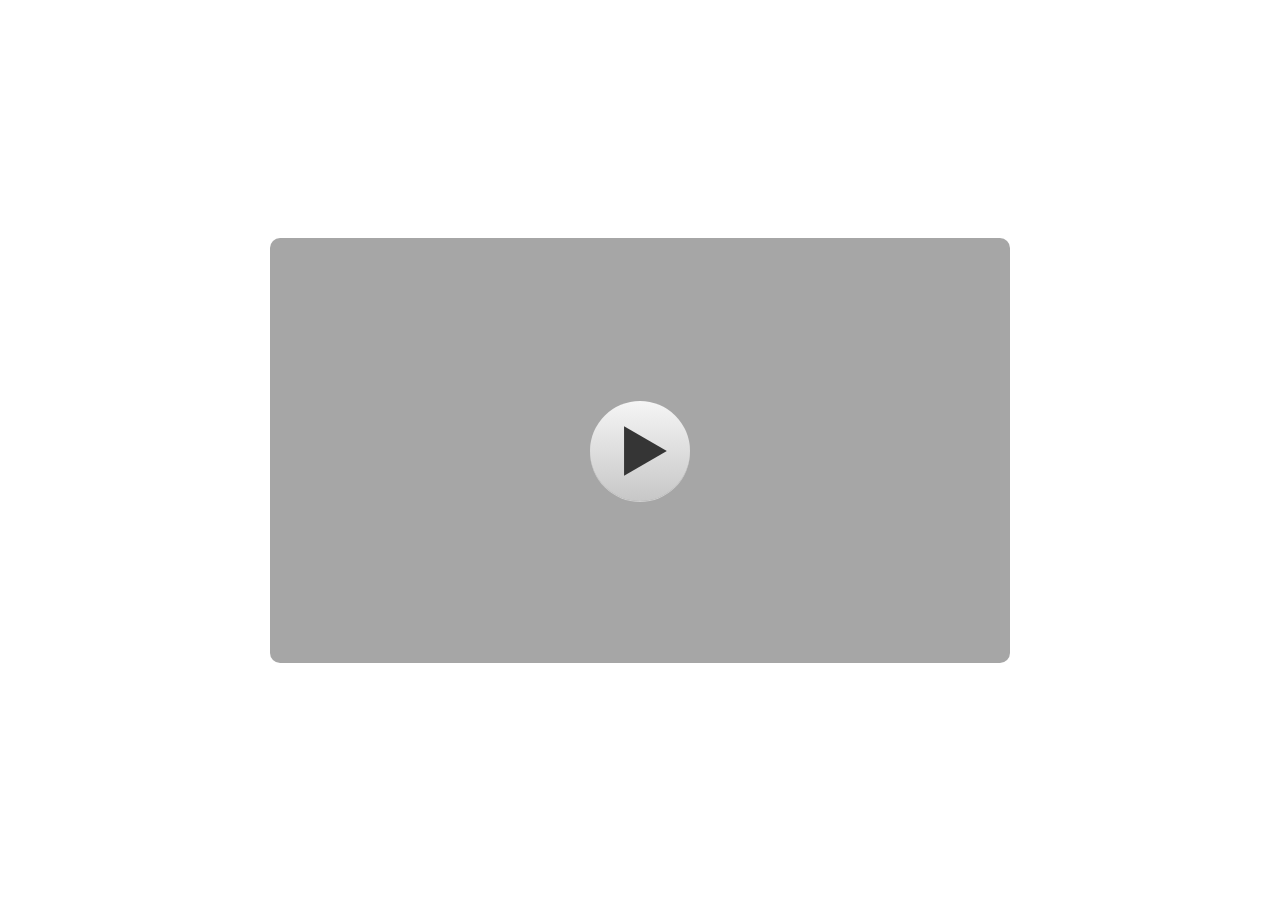
<file: index.html>
<!DOCTYPE html>
<html lang="en-US">
<head>
  <meta charset="utf-8">
  <!-- Created using Storyline 3 - http://www.articulate.com  -->
  <!-- version: 3.12.24693.0 -->
  <title>Revisi Lies Diana Mathedu</title>
  <meta http-equiv="x-ua-compatible" content="IE=edge" />
  <meta name="viewport" content="width=device-width, initial-scale=1.0, user-scalable=no, shrink-to-fit=no, minimal-ui" />
  <meta name="apple-mobile-web-app-capable" content="yes" />
  <style>
    html, body { height: 100%; padding: 0; margin: 0 }
    #app { height: 100%; width: 100%; }
  </style>
  
  <script>window.THREE = { };</script>
</head>
<body style="background: #FFFFFF" class="cs-HTML theme-classic">
  <!-- 360 -->
  <script>!function(e){function n(e,i){return e.test(i)}function i(e){var i=e||navigator.userAgent,o=i.split("[FBAN");if(void 0!==o[1]&&(i=o[0]),this.apple={phone:n(t,i),ipod:n(d,i),tablet:!n(t,i)&&n(s,i),device:n(t,i)||n(d,i)||n(s,i)},this.amazon={phone:n(h,i),tablet:!n(h,i)&&n(a,i),device:n(h,i)||n(a,i)},this.android={phone:n(h,i)||n(b,i),tablet:!n(h,i)&&!n(b,i)&&(n(a,i)||n(r,i)),device:n(h,i)||n(a,i)||n(b,i)||n(r,i)},this.windows={phone:n(l,i),tablet:n(p,i),device:n(l,i)||n(p,i)},this.other={blackberry:n(f,i),blackberry10:n(u,i),opera:n(c,i),firefox:n(A,i),chrome:n(w,i),device:n(f,i)||n(u,i)||n(c,i)||n(A,i)||n(w,i)},this.seven_inch=n(v,i),this.any=this.apple.device||this.android.device||this.windows.device||this.other.device||this.seven_inch,this.phone=this.apple.phone||this.android.phone||this.windows.phone,this.tablet=this.apple.tablet||this.android.tablet||this.windows.tablet,"undefined"==typeof window)return this}function o(){var e=new i;return e.Class=i,e}var t=/iPhone/i,d=/iPod/i,s=/iPad/i,b=/(?=.*\bAndroid\b)(?=.*\bMobile\b)/i,r=/Android/i,h=/(?=.*\bAndroid\b)(?=.*\bSD4930UR\b)/i,a=/(?=.*\bAndroid\b)(?=.*\b(?:KFOT|KFTT|KFJWI|KFJWA|KFSOWI|KFTHWI|KFTHWA|KFAPWI|KFAPWA|KFARWI|KFASWI|KFSAWI|KFSAWA)\b)/i,l=/IEMobile/i,p=/(?=.*\bWindows\b)(?=.*\bARM\b)/i,f=/BlackBerry/i,u=/BB10/i,c=/Opera Mini/i,w=/(CriOS|Chrome)(?=.*\bMobile\b)/i,A=/(?=.*\bFirefox\b)(?=.*\bMobile\b)/i,v=new RegExp("(?:Nexus 7|BNTV250|Kindle Fire|Silk|GT-P1000)","i");"undefined"!=typeof module&&module.exports&&"undefined"==typeof window?module.exports=i:"undefined"!=typeof module&&module.exports&&"undefined"!=typeof window?module.exports=o():"function"==typeof define&&define.amd?define("isMobile",[],e.isMobile=o()):e.isMobile=o()}(this);
    window.isMobile.apple.tablet = window.isMobile.apple.tablet ||
      (navigator.platform === 'MacIntel' && navigator.maxTouchPoints > 1);
    window.isMobile.apple.device = window.isMobile.apple.device || window.isMobile.apple.tablet;
    window.isMobile.tablet = window.isMobile.tablet || window.isMobile.apple.tablet;
    window.isMobile.any = window.isMobile.any || window.isMobile.apple.tablet;
  </script>

  <div id="focus-sink" aria-hidden="true" tabIndex="-1"></div>

  <div id="preso"></div>
  <script>
    window.DS = {};
    window.globals = {
      DATA_PATH_BASE: '',
      HAS_FRAME: true,
      HAS_SLIDE: true,

      lmsPresent: false,
      tinCanPresent: false,
      cmi5Present: false,
      aoSupport: false,
      scale: 'noscale',
      captureRc: false,
      browserSize: 'optimal',
      bgColor: '#FFFFFF',
      features: 'AccessibleText,SettingsControl,TextStyleHyperlinks',
      themeName: 'classic',
      preloaderColor: '#FFFFFF',
      suppressAnalytics: false,
      productChannel: 'perpetual',
      publishSource: 'storyline',
      aid: '',
      cid: 'ad87cd1d-558f-4edf-b053-4a7b896ad815',
      playerVersion: '3.12.24693.0',
      maxIosVideoElements: 5,

      
      parseParams: function(qs) {
        if (window.globals.parsedParams != null) {
          return window.globals.parsedParams;
        }
        qs = (qs || window.location.search.substr(1)).split('+').join(' ');
        var params = {},
            tokens,
            re = /[?&]?([^=]+)=([^&]*)/g;

        while (tokens = re.exec(qs)) {
          params[decodeURIComponent(tokens[1]).trim()] =
            decodeURIComponent(tokens[2]).trim();
        }
        window.globals.parsedParams = params;
        return params;
      }

    };

    (function() {

      var classTypes = [ 'desktop', 'mobile', 'phone', 'tablet' ];

      var addDeviceClasses = function(prefix, testObj) {
        var curr, i;
        for (i = 0; i < classTypes.length; i++) {
          curr = classTypes[i];
          if (testObj[curr]) {
            document.body.classList.add(prefix + curr);
          }
        }
      };

      var params = window.globals.parseParams(),
          isDevicePreview = params.devicepreview === '1',
          isPhoneOverride = params.deviceType === 'phone' || (isDevicePreview && params.phone == '1'),
          isTabletOverride = (params.deviceType === 'tablet' || isDevicePreview) && !isPhoneOverride,
          isMobileOverride = isPhoneOverride || isTabletOverride;

      var deviceView = {
        desktop: !window.isMobile.any && !isMobileOverride,
        mobile: window.isMobile.any || isMobileOverride,
        phone: isPhoneOverride || (window.isMobile.phone && !isTabletOverride),
        tablet: isTabletOverride || window.isMobile.tablet
      };

      window.globals.deviceView = deviceView;
      window.isMobile.desktop = !window.isMobile.any;
      window.isMobile.mobile = window.isMobile.any;

      addDeviceClasses('view-', deviceView);

    })();
  </script>
  
  <script src='story_content/user.js' type=text/javascript></script>
  <div class="slide-loader"></div>

  <script type="text/javascript">
    if (window.globals.deviceView.isMobile) { var doc = document, loader = doc.body.querySelector('.slide-loader'); [ 1, 2, 3 ].forEach(function(n) { var d = doc.createElement('div'); d.style.backgroundColor = window.globals.preloaderColor; d.classList.add('mobile-loader-dot'); d.classList.add('dot' + n); loader.appendChild(d); }); }
  </script>

  <div class="mobile-load-title-overlay" style="display: none">
    <div class="mobile-load-title">Revisi Lies Diana Mathedu</div>
  </div>

  <div class="mobile-chrome-warning"></div>

  <script>
    
    if (window.autoSpider && window.vInterfaceObject) {
      document.querySelector('.mobile-load-title-overlay').style.display = 'none';
    }
  </script>

  

  <link rel="stylesheet" href="html5/data/css/output.min.css" data-noprefix />
</body>
<script src="html5/lib/scripts/bootstrapper.min.js"></script>
</html>
</file>
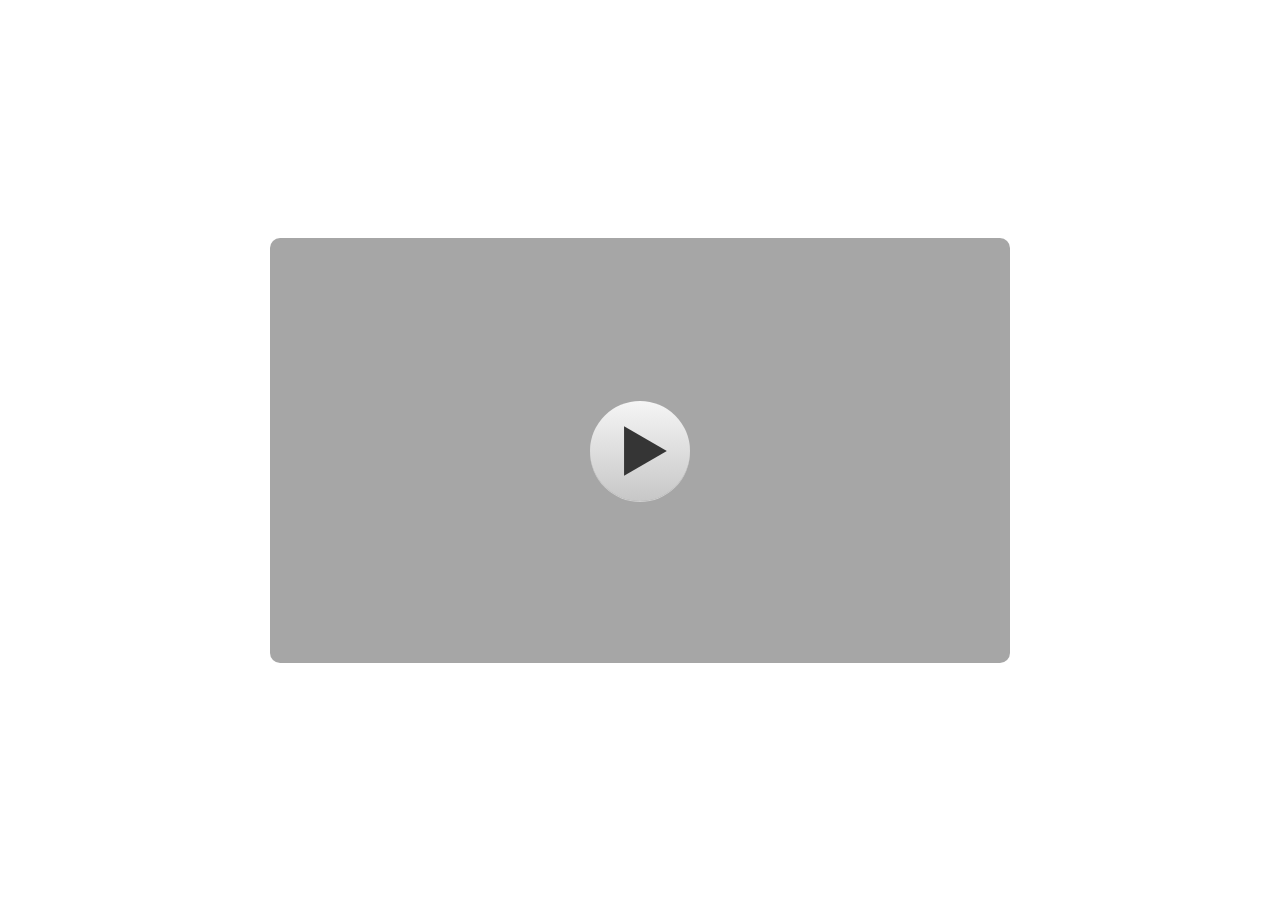
<file: story.html>
<!doctype html>
<html lang="en-US">
<head>
  <meta charset="utf-8">
  <!-- Created using Storyline 3 - http://www.articulate.com  -->
  <!-- version: 3.15.26825.0 -->
  <title>Mathedu</title>
  <meta http-equiv="x-ua-compatible" content="IE=edge"/>
  <meta name="viewport" content="width=device-width,initial-scale=1,user-scalable=no,shrink-to-fit=no,minimal-ui"/>
  <meta name="apple-mobile-web-app-capable" content="yes"/>
  <style>
    html, body { height: 100%; padding: 0; margin: 0 }
    #app { height: 100%; width: 100%; }
  </style>
  
  <script>window.THREE = { };</script>
</head>
<body style="background: #FFFFFF" class="cs-HTML theme-classic">
  <!-- 360 -->
  <script>!function(e){var i=/iPhone/i,o=/iPod/i,n=/iPad/i,t=/(?=.*\bAndroid\b)(?=.*\bMobile\b)/i,d=/Android/i,s=/(?=.*\bAndroid\b)(?=.*\bSD4930UR\b)/i,b=/(?=.*\bAndroid\b)(?=.*\b(?:KFOT|KFTT|KFJWI|KFJWA|KFSOWI|KFTHWI|KFTHWA|KFAPWI|KFAPWA|KFARWI|KFASWI|KFSAWI|KFSAWA)\b)/i,r=/IEMobile/i,h=/(?=.*\bWindows\b)(?=.*\bARM\b)/i,a=/BlackBerry/i,l=/BB10/i,p=/Opera Mini/i,f=/(CriOS|Chrome)(?=.*\bMobile\b)/i,u=/(?=.*\bFirefox\b)(?=.*\bMobile\b)/i,c=new RegExp("(?:Nexus 7|BNTV250|Kindle Fire|Silk|GT-P1000)","i"),w=function(e,i){return e.test(i)},A=function(e){var A=e||navigator.userAgent,v=A.split("[FBAN");if(void 0!==v[1]&&(A=v[0]),this.apple={phone:w(i,A),ipod:w(o,A),tablet:!w(i,A)&&w(n,A),device:w(i,A)||w(o,A)||w(n,A)},this.amazon={phone:w(s,A),tablet:!w(s,A)&&w(b,A),device:w(s,A)||w(b,A)},this.android={phone:w(s,A)||w(t,A),tablet:!w(s,A)&&!w(t,A)&&(w(b,A)||w(d,A)),device:w(s,A)||w(b,A)||w(t,A)||w(d,A)},this.windows={phone:w(r,A),tablet:w(h,A),device:w(r,A)||w(h,A)},this.other={blackberry:w(a,A),blackberry10:w(l,A),opera:w(p,A),firefox:w(u,A),chrome:w(f,A),device:w(a,A)||w(l,A)||w(p,A)||w(u,A)||w(f,A)},this.seven_inch=w(c,A),this.any=this.apple.device||this.android.device||this.windows.device||this.other.device||this.seven_inch,this.phone=this.apple.phone||this.android.phone||this.windows.phone,this.tablet=this.apple.tablet||this.android.tablet||this.windows.tablet,"undefined"==typeof window)return this},v=function(){var e=new A;return e.Class=A,e};"undefined"!=typeof module&&module.exports&&"undefined"==typeof window?module.exports=A:"undefined"!=typeof module&&module.exports&&"undefined"!=typeof window?module.exports=v():"function"==typeof define&&define.amd?define("isMobile",[],e.isMobile=v()):e.isMobile=v()}(this);
    window.isMobile.apple.tablet = window.isMobile.apple.tablet ||
      (navigator.platform === 'MacIntel' && navigator.maxTouchPoints > 1);
    window.isMobile.apple.device = window.isMobile.apple.device || window.isMobile.apple.tablet;
    window.isMobile.tablet = window.isMobile.tablet || window.isMobile.apple.tablet;
    window.isMobile.any = window.isMobile.any || window.isMobile.apple.tablet;
  </script>

  <div id="focus-sink" tabindex="-1"></div>

  <div id="preso"></div>
  <script>
    window.DS = {};
    window.globals = {
      DATA_PATH_BASE: '',
      HAS_FRAME: true,
      HAS_SLIDE: true,

      lmsPresent: false,
      tinCanPresent: false,
      cmi5Present: false,
      aoSupport: false,
      scale: 'noscale',
      captureRc: false,
      browserSize: 'optimal',
      bgColor: '#FFFFFF',
      features: '',
      themeName: 'classic',
      preloaderColor: '#FFFFFF',
      suppressAnalytics: false,
      productChannel: 'perpetual',
      publishSource: 'storyline',
      aid: '',
      cid: '12cdb747-170b-457d-8b5f-e516c453a3ef',
      playerVersion: '3.15.26825.0',
      maxIosVideoElements: 10,

      
      parseParams: function(qs) {
        if (window.globals.parsedParams != null) {
          return window.globals.parsedParams;
        }
        qs = (qs || window.location.search.substr(1)).split('+').join(' ');
        var params = {},
            tokens,
            re = /[?&]?([^=]+)=([^&]*)/g;

        while (tokens = re.exec(qs)) {
          params[decodeURIComponent(tokens[1]).trim()] =
            decodeURIComponent(tokens[2]).trim();
        }
        window.globals.parsedParams = params;
        return params;
      }

    };

    (function() {

      var classTypes = [ 'desktop', 'mobile', 'phone', 'tablet' ];

      var addDeviceClasses = function(prefix, testObj) {
        var curr, i;
        for (i = 0; i < classTypes.length; i++) {
          curr = classTypes[i];
          if (testObj[curr]) {
            document.body.classList.add(prefix + curr);
          }
        }
      };

      var params = window.globals.parseParams(),
          isDevicePreview = params.devicepreview === '1',
          isPhoneOverride = params.deviceType === 'phone' || (isDevicePreview && params.phone == '1'),
          isTabletOverride = (params.deviceType === 'tablet' || isDevicePreview) && !isPhoneOverride,
          isMobileOverride = isPhoneOverride || isTabletOverride;

      var deviceView = {
        desktop: !window.isMobile.any && !isMobileOverride,
        mobile: window.isMobile.any || isMobileOverride,
        phone: isPhoneOverride || (window.isMobile.phone && !isTabletOverride),
        tablet: isTabletOverride || window.isMobile.tablet
      };

      window.globals.deviceView = deviceView;
      window.isMobile.desktop = !window.isMobile.any;
      window.isMobile.mobile = window.isMobile.any;

      addDeviceClasses('view-', deviceView);

    })();
  </script>
  
  <script src='story_content/user.js' type=text/javascript></script>
  <div class="slide-loader"></div>

  <script>
    if (window.globals.deviceView.isMobile) { var doc = document, loader = doc.body.querySelector('.slide-loader'); [ 1, 2, 3 ].forEach(function(n) { var d = doc.createElement('div'); d.style.backgroundColor = window.globals.preloaderColor; d.classList.add('mobile-loader-dot'); d.classList.add('dot' + n); loader.appendChild(d); }); }
  </script>

  <div class="mobile-load-title-overlay" style="display: none">
    <div class="mobile-load-title">Mathedu</div>
  </div>

  <div class="mobile-chrome-warning"></div>

  <script>
    
    if (window.autoSpider && window.vInterfaceObject) {
      document.querySelector('.mobile-load-title-overlay').style.display = 'none';
    }
  </script>

  

  <link rel="stylesheet" href="html5/data/css/output.min.css" data-noprefix/>
</body>
<script src="html5/lib/scripts/bootstrapper.min.js"></script>
</html>
</file>
<file: html5/data/css/output.min.css>
@font-face {
  font-family: 'Open SansBold CharsBold7E01A4A1';
  src: url('[data-uri]');
  font-style: normal;
  font-weight: normal;
}
@font-face {
  font-family: 'Open Sans Charset1_ 6nC0F33983B';
  src: url('[data-uri]');
  font-style: normal;
  font-weight: normal;
}
@font-face {
  font-family: 'ArticulateBold CharBold381D1A1F';
  src: url('[data-uri]');
  font-style: normal;
  font-weight: normal;
}
@font-face {
  font-family: 'Articulate Charset1_ 6ZC713BE69';
  src: url('[data-uri]');
  font-style: normal;
  font-weight: normal;
}
@font-face {
  font-family: 'Articulate Charset0_v8MBBDD1F1C';
  src: url('[data-uri]');
  font-style: normal;
  font-weight: normal;
}
@font-face {
  font-family: 'ArticulateBold CharBoldC2572EF3';
  src: url('[data-uri]');
  font-style: normal;
  font-weight: normal;
}
@font-face {
  font-family: 'Open Sans Charset0_v9TY33EDE6F2';
  src: url('[data-uri]');
  font-style: normal;
  font-weight: normal;
}
@font-face {
  font-family: 'Open SansBold CharsBoldE47A47C6';
  src: url('[data-uri]');
  font-style: normal;
  font-weight: normal;
}
.cs-HTML {
  background: rgba(255, 255, 255, 1);
}
.cs-npnxnanbnsnfns00000000001 .cs-infopanel  {
  box-shadow: 0 1px 0 rgba(184, 184, 184, 1);
  background: rgba(255, 255, 255, 1);
}
.cs-npnxnanbnsnfns00000000001 .cs-infopanel .cs-link {
  color: rgba(124, 34, 128, 1);
}
.cs-npnxnanbnsnfns00000000001 .cs-infopanel .cs-link:hover {
  color: rgba(0, 0, 238, 1);
}
.cs-npnxnanbnsnfns00000000001 .cs-infopanel .cs-name {
  color: rgba(68, 68, 68, 1);
}
.cs-npnxnanbnsnfns00000000001 .cs-infopanel .cs-title {
  color: rgba(153, 153, 153, 1);
}
.cs-npnxnanbnsnfns00000000001 .cs-infopanelpopup  {
  box-shadow: 0 1px 0 rgba(184, 184, 184, 1);
  background: linear-gradient(180deg, rgba(233, 233, 233, 1) 0%, rgba(207, 207, 207, 1) 100%);
}
.cs-npnxnanbnsnfns00000000001 .cs-infopanelpopup .cs-link {
  color: rgba(124, 34, 128, 1);
}
.cs-npnxnanbnsnfns00000000001 .cs-infopanelpopup .cs-link:hover {
  color: rgba(0, 0, 238, 1);
}
.cs-npnxnanbnsnfns00000000001 .cs-infopanelpopup .cs-name {
  color: rgba(68, 68, 68, 1);
}
.cs-npnxnanbnsnfns00000000001 .cs-infopanelpopup .cs-bio {
  color: rgba(153, 153, 153, 1);
}
.cs-npnxnanbnsnfns00000000001 .cs-timer  {
  color: rgba(85, 85, 85, 1);
}
.cs-npnxnanbnsnfns00000000001 .cs-duration stop:first-child {
  stop-color: rgba(0, 215, 255, 1);
}
.cs-npnxnanbnsnfns00000000001 .cs-duration stop:last-child {
  stop-color: rgba(0, 171, 255, 1);
}
.cs-npnxnanbnsnfns00000000001 .cs-elapsed stop:first-child {
  stop-color: rgba(254, 227, 71, 1);
}
.cs-npnxnanbnsnfns00000000001 .cs-elapsed stop:last-child {
  stop-color: rgba(252, 204, 42, 1);
}
.cs-npnxnanbnsnfns00000000001 .cs-timer .cs-pie .cs-innerstroke {
  stroke: rgba(199, 199, 199, 1);
}
.cs-npnxnanbnsnfns00000000001 .cs-timer .cs-pie .cs-innerborder {
  stroke: rgba(255, 255, 255, 1);
}
.cs-npnxnanbnsnfns00000000001 .cs-window  {
  box-shadow: 0 8px 5px rgba(0, 0, 0, 0.2);
  border-color: rgba(234, 234, 234, 1);
  background: rgba(243, 243, 243, 1);
  color: rgba(85, 85, 85, 1);
}
.cs-npnxnanbnsnfns00000000001 .cs-window .cs-diva {
  border-color: rgba(247, 247, 247, 1);
}
.cs-npnxnanbnsnfns00000000001 .cs-window .cs-divb {
  border-color: rgba(211, 211, 211, 1);
}
.cs-npnxnanbnsnfns00000000001 .cs-editor .cs-editor-slide {
  color: rgba(85, 85, 85, 1);
}
.cs-npnxnanbnsnfns00000000001 .cs-editor .cs-editor-html {
  color: rgba(68, 68, 68, 1);
}
.cs-npnxnanbnsnfns00000000001 .cs-editor .cs-editor-button {
  text-shadow: 0 1px 0 rgba(240, 240, 240, 1);
  color: rgba(53, 53, 53, 1);
  border-color: rgba(177, 177, 177, 1);
  background: linear-gradient(180deg, rgba(245, 245, 245, 1) 0%, rgba(199, 199, 199, 1) 100%);
}
.cs-npnxnanbnsnfns00000000001 .cs-editor .cs-editor-button:hover {
  background: linear-gradient(180deg, rgba(242, 242, 242, 1) 0%, rgba(175, 175, 175, 1) 100%);
}
.cs-npnxnanbnsnfns00000000001 .cs-editor .cs-editor-button:active {
  background: linear-gradient(180deg, rgba(199, 199, 199, 1) 0%, rgba(244, 244, 244, 1) 100%);
}
.cs-npnxnanbnsnfns00000000001 .cs-listitem  {
  color: rgba(53, 53, 53, 1);
  border-color: rgba(223, 223, 223, 1);
}
.cs-npnxnanbnsnfns00000000001 .cs-listitem.cs-viewed {
  color: rgba(144, 144, 144, 1);
}
.cs-npnxnanbnsnfns00000000001 .cs-listitem.cs-selected {
  color: rgba(53, 53, 53, 1);
  background: rgba(192, 226, 241, 1);
}
.cs-npnxnanbnsnfns00000000001 .cs-listitem.cs-selected:hover {
  background: rgba(192, 226, 241, 1);
}
.cs-npnxnanbnsnfns00000000001 .cs-listitem.cs-selected.hover {
  background: rgba(192, 226, 241, 1);
}
.cs-npnxnanbnsnfns00000000001 .cs-listitem.cs-selected:focus {
  background: rgba(192, 226, 241, 1);
}
.cs-npnxnanbnsnfns00000000001 .cs-listitem .cs-icon-carrot {
  fill: rgba(53, 53, 53, 1);
}
.cs-npnxnanbnsnfns00000000001 .cs-listitem .cs-icon-carrot .cs-shadow {
  fill: rgba(255, 255, 255, 1);
}
.cs-npnxnanbnsnfns00000000001 .cs-listitem:hover {
  background: rgba(230, 230, 230, 1);
}
.cs-npnxnanbnsnfns00000000001 .cs-listitem.hover {
  background: rgba(230, 230, 230, 1);
}
.cs-npnxnanbnsnfns00000000001 .cs-listitem:focus {
  background: rgba(230, 230, 230, 1);
}
.cs-npnxnanbnsnfns00000000001 .cs-glossary  {
  color: rgba(53, 53, 53, 1);
}
.cs-npnxnanbnsnfns00000000001 .cs-glossary .cs-scrolling-panel {
  background: rgba(231, 231, 231, 1);
}
.cs-npnxnanbnsnfns00000000001 .cs-glossary .cs-term.cs-selected .cs-choice-list-trigger {
  color: rgba(53, 53, 53, 1);
  background: rgba(192, 226, 241, 1);
}
.cs-npnxnanbnsnfns00000000001 .cs-glossary .cs-term.cs-selected .cs-choice-list-trigger:focus {
  color: rgba(53, 53, 53, 1);
  background: rgba(192, 226, 241, 1);
}
.cs-npnxnanbnsnfns00000000001 .cs-glossary .cs-term:hover .cs-choice-list-trigger {
  background: rgba(230, 230, 230, 1);
}
.cs-npnxnanbnsnfns00000000001 .cs-glossary .cs-term.hover .cs-choice-list-trigger {
  background: rgba(230, 230, 230, 1);
}
.cs-npnxnanbnsnfns00000000001 .cs-glossary .cs-term .cs-choice-list-trigger:focus {
  background: rgba(230, 230, 230, 1);
}
.cs-npnxnanbnsnfns00000000001 .cs-glossary .cs-diva {
  border-color: rgba(226, 226, 226, 1);
}
.cs-npnxnanbnsnfns00000000001 .cs-glossary .cs-divb {
  border-color: rgba(226, 226, 226, 1);
}
.cs-npnxnanbnsnfns00000000001 .cs-glossary .cs-divc {
  border-color: rgba(250, 250, 250, 1);
}
.cs-npnxnanbnsnfns00000000001 .cs-glossary .cs-heading {
  color: rgba(68, 68, 68, 1);
}
.cs-npnxnanbnsnfns00000000001 .cs-resource .cs-separator {
  border-color: rgba(224, 224, 224, 1);
}
.cs-npnxnanbnsnfns00000000001 .cs-outline  {
  color: rgba(68, 68, 68, 1);
}
.cs-npnxnanbnsnfns00000000001 .cs-outline .cs-diva {
  border-color: rgba(198, 198, 198, 1);
}
.cs-npnxnanbnsnfns00000000001 .cs-outline .cs-divb {
  border-color: rgba(249, 249, 249, 1);
}
.cs-npnxnanbnsnfns00000000001 .cs-outline .cs-divc {
  border-color: rgba(225, 225, 225, 1);
}
.cs-npnxnanbnsnfns00000000001 .cs-outline .cs-search-filter:hover {
  color: rgba(0, 0, 238, 1);
}
.cs-npnxnanbnsnfns00000000001 .cs-outline .cs-search-filter.hover {
  color: rgba(0, 0, 238, 1);
}
.cs-npnxnanbnsnfns00000000001 .cs-transcript  {
  color: rgba(68, 68, 68, 1);
}
.cs-npnxnanbnsnfns00000000001 .cs-transcript .cs-div {
  border-color: rgba(225, 225, 225, 1);
}
.cs-npnxnanbnsnfns00000000001 .cs-tabs:not(.topmenu-item) {
  color: rgba(85, 85, 85, 1);
}
.cs-npnxnanbnsnfns00000000001 .cs-tabs .cs-inner-button:not(.topmenu-item) {
  text-shadow: 0 1px 0 rgba(240, 240, 240, 1);
}
.cs-npnxnanbnsnfns00000000001 .cs-tabs:hover:not(.topmenu-item) {
  color: rgba(51, 51, 51, 1);
}
.cs-npnxnanbnsnfns00000000001 .cs-tabs.cs-selected {
  background: rgba(243, 243, 243, 1);
  color: rgba(51, 51, 51, 1);
}
.cs-npnxnanbnsnfns00000000001 .cs-seekcontrol  {
  background: linear-gradient(180deg, rgba(245, 245, 245, 1) 0%, rgba(199, 199, 199, 1) 100%);
  border-color: rgba(177, 177, 177, 1);
}
.cs-npnxnanbnsnfns00000000001 .cs-seekcontrol .cs-button:hover .cs-icon {
  fill: rgba(85, 85, 85, 1);
}
.cs-npnxnanbnsnfns00000000001 .cs-seekcontrol .cs-button.hover .cs-icon {
  fill: rgba(85, 85, 85, 1);
}
.cs-npnxnanbnsnfns00000000001 .cs-seekcontrol .cs-button .cs-icon-shadow {
  fill: rgba(240, 240, 240, 1);
}
.cs-npnxnanbnsnfns00000000001 .cs-seekcontrol .cs-button .cs-icon {
  fill: rgba(45, 45, 45, 1);
}
.cs-npnxnanbnsnfns00000000001 .cs-seekcontrol .cs-seek .cs-fill {
  background: rgba(255, 255, 255, 1);
}
.cs-npnxnanbnsnfns00000000001 .cs-seekcontrol .cs-seek {
  background: rgba(231, 231, 231, 1);
  border-color: rgba(184, 184, 184, 1);
}
.cs-npnxnanbnsnfns00000000001 .cs-searchinput .cs-input {
  color: rgba(138, 138, 138, 1);
  border-color: rgba(173, 173, 173, 1);
  background: rgba(223, 223, 223, 1);
}
.cs-npnxnanbnsnfns00000000001 .cs-searchinput .cs-input:focus {
  color: rgba(51, 51, 51, 1);
  background: rgba(250, 250, 250, 1);
}
.cs-npnxnanbnsnfns00000000001 .cs-searchinput .cs-input:hover {
  box-shadow: inset 0 0 1px 0 rgba(107, 248, 255, 1);
}
.cs-npnxnanbnsnfns00000000001 .cs-searchinput .cs-input.hover {
  box-shadow: inset 0 0 1px 0 rgba(107, 248, 255, 1);
}
.cs-npnxnanbnsnfns00000000001 .cs-searchinput .cs-button .cs-icon {
  fill: rgba(138, 138, 138, 1);
}
.cs-npnxnanbnsnfns00000000001 .cs-searchinput .cs-button:hover {
  fill: linear-gradient(180deg, rgba(245, 245, 245, 1) 0%, rgba(199, 199, 199, 1) 100%);
}
.cs-npnxnanbnsnfns00000000001 .cs-searchinput .cs-button.hover {
  fill: linear-gradient(180deg, rgba(245, 245, 245, 1) 0%, rgba(199, 199, 199, 1) 100%);
}
.cs-npnxnanbnsnfns00000000001 .cs-menu  {
  box-shadow: 0 1px 0 rgba(184, 184, 184, 1);
  background: rgba(243, 243, 243, 1);
}
.cs-npnxnanbnsnfns00000000001 .cs-topmenu-item.active .cs-tab {
  background: rgba(243, 243, 243, 1);
}
.cs-npnxnanbnsnfns00000000001 .cs-logo  {
  box-shadow: 0 1px 0 rgba(184, 184, 184, 1);
  background: rgba(255, 255, 255, 1);
}
.cs-npnxnanbnsnfns00000000001 .cs-checkbox  {
  color: rgba(68, 68, 68, 1);
}
.cs-npnxnanbnsnfns00000000001 .cs-checkbox:hover {
  border-color: rgba(107, 248, 255, 1);
}
.cs-npnxnanbnsnfns00000000001 .cs-checkbox.hover {
  border-color: rgba(107, 248, 255, 1);
}
.cs-npnxnanbnsnfns00000000001 .cs-checkbox .cs-box {
  color: rgba(255, 255, 255, 1);
  border-color: rgba(184, 184, 184, 1);
}
.cs-npnxnanbnsnfns00000000001 .cs-checkbox .cs-box:checked::after {
  color: rgba(51, 204, 0, 1);
}
.cs-npnxnanbnsnfns00000000001 .cs-checkbox .cs-box.checked.after {
  color: rgba(51, 204, 0, 1);
}
.cs-npnxnanbnsnfns00000000001 .cs-button  {
  text-shadow: 0 1px 0 rgba(240, 240, 240, 1);
  color: rgba(53, 53, 53, 1);
  border-color: rgba(177, 177, 177, 1);
  background: linear-gradient(180deg, rgba(245, 245, 245, 1) 0%, rgba(199, 199, 199, 1) 100%);
  box-shadow: 0 1px 0 rgba(207, 207, 207, 1);
}
.cs-npnxnanbnsnfns00000000001 .cs-button .cs-icon {
  fill: rgba(53, 53, 53, 1);
}
.cs-npnxnanbnsnfns00000000001 .cs-button .cs-icon-shadow {
  fill: rgba(240, 240, 240, 1);
}
.cs-npnxnanbnsnfns00000000001 .cs-button:hover {
  background: linear-gradient(180deg, rgba(242, 242, 242, 1) 0%, rgba(175, 175, 175, 1) 100%);
}
.cs-npnxnanbnsnfns00000000001 .cs-button.hover {
  background: linear-gradient(180deg, rgba(242, 242, 242, 1) 0%, rgba(175, 175, 175, 1) 100%);
}
.cs-npnxnanbnsnfns00000000001 .cs-button:active {
  background: linear-gradient(180deg, rgba(199, 199, 199, 1) 0%, rgba(244, 244, 244, 1) 100%);
}
.cs-npnxnanbnsnfns00000000001 .cs-button.cs-disabled:hover {
  background: linear-gradient(180deg, rgba(245, 245, 245, 1) 0%, rgba(199, 199, 199, 1) 100%);
}
.cs-npnxnanbnsnfns00000000001 .cs-button.cs-disabled.hover {
  background: linear-gradient(180deg, rgba(245, 245, 245, 1) 0%, rgba(199, 199, 199, 1) 100%);
}
.cs-npnxnanbnsnfns00000000001 .cs-button.cs-disabled:active {
  background: linear-gradient(180deg, rgba(245, 245, 245, 1) 0%, rgba(199, 199, 199, 1) 100%);
}
.cs-npnxnanbnsnfns00000000001 .cs-button.cs-volume:hover {
  background: linear-gradient(180deg, rgba(245, 245, 245, 1) 0%, rgba(199, 199, 199, 1) 100%);
}
.cs-npnxnanbnsnfns00000000001 .cs-button.cs-volume.hover {
  background: linear-gradient(180deg, rgba(245, 245, 245, 1) 0%, rgba(199, 199, 199, 1) 100%);
}
.cs-npnxnanbnsnfns00000000001 .cs-button.cs-volume:active {
  background: linear-gradient(180deg, rgba(245, 245, 245, 1) 0%, rgba(199, 199, 199, 1) 100%);
}
.cs-npnxnanbnsnfns00000000001.cs-base  {
  color: rgba(85, 85, 85, 1);
  border-color: rgba(233, 233, 233, 0);
  background: linear-gradient(180deg, rgba(233, 233, 233, 0) 0%, rgba(207, 207, 207, 0) 100%);
}
.cs-npnxnanbnsnfns00000000001.cs-base .cs-separator .cs-diva {
  background: rgba(211, 211, 211, 1);
}
.cs-npnxnanbnsnfns00000000001.cs-base .cs-separator .cs-divb {
  background: rgba(247, 247, 247, 1);
}
.cs-npnxnanbnsnfns00000000001.cs-base .cs-topmenu-item.active .cs-tab {
  border-color: rgba(211, 211, 211, 1);
}
.cs-npnxnanbnsnfns00000000001.cs-base .cs-topmenu-item.active .cs-panel {
  border-color: rgba(211, 211, 211, 1);
}
.cs-npnxnanbnsnfns00000000001.cs-base .cs-left {
  background: linear-gradient(180deg, rgba(219, 219, 219, 1) 0%, rgba(195, 195, 195, 1) 100%);
}
.cs-npnxnanbnsnfns00000000001.cs-base .cs-area-primary .cs-slide-container {
  background: linear-gradient(180deg, rgba(233, 233, 233, 1) 0%, rgba(207, 207, 207, 1) 100%);
}
.cs-npnxnanbnsnfns00000000001 .cs-volume::-moz-range-thumb {
  border-color: rgba(165, 165, 165, 1);
  box-shadow: inset 0 0 1px 0 rgba(212, 212, 212, 1);
  background: rgba(200, 200, 200, 1);
}
.cs-npnxnanbnsnfns00000000001 .cs-volume::-ms-thumb {
  border-color: rgba(165, 165, 165, 1);
  box-shadow: inset 0 0 1px 0 rgba(212, 212, 212, 1);
  background: rgba(200, 200, 200, 1);
}
.cs-npnxnanbnsnfns00000000001 .cs-volume::-webkit-slider-thumb {
  border-color: rgba(165, 165, 165, 1);
  box-shadow: inset 0 0 1px 0 rgba(212, 212, 212, 1);
  background: rgba(200, 200, 200, 1);
}
.cs-npnxnanbnsnfns00000000001 .cs-volume::-moz-range-track {
  border-color: rgba(242, 242, 242, 1);
  background: linear-gradient(180deg, rgba(188, 188, 188, 1) 0%, rgba(188, 188, 188, 1) 50.196%, rgba(195, 195, 195, 1) 100%);
}
.cs-npnxnanbnsnfns00000000001 .cs-volume::-ms-track {
  border-color: rgba(242, 242, 242, 1);
  background: linear-gradient(180deg, rgba(188, 188, 188, 1) 0%, rgba(188, 188, 188, 1) 50.196%, rgba(195, 195, 195, 1) 100%);
}
.cs-npnxnanbnsnfns00000000001 .cs-volume::-webkit-slider-runnable-track {
  border-color: rgba(242, 242, 242, 1);
  background: linear-gradient(180deg, rgba(188, 188, 188, 1) 0%, rgba(188, 188, 188, 1) 50.196%, rgba(195, 195, 195, 1) 100%);
}
body.show-focus .tab-focus-box {
  border-color: rgba(255, 255, 0, 1);
}
.skipnav {
  border-color: rgba(255, 255, 0, 1);
}
.fn-npnxnanbsnfns00000000001 {
  font-family: 'Open SansD6FFC9F9';
  -webkit-font-variant-ligatures: no-common-ligatures;
  font-variant-ligatures: no-common-ligatures;
}
.fn-pxabnsnfns00000000001 {
  font-family: 'Open SansD6FFC9F9';
  -webkit-font-variant-ligatures: no-common-ligatures;
  font-variant-ligatures: no-common-ligatures;
}
.fn-npxnabnsnfns00000000001 {
  font-family: 'Open SansD6FFC9F9';
  -webkit-font-variant-ligatures: no-common-ligatures;
  font-variant-ligatures: no-common-ligatures;
}
.fn-npnxnanbnsnfns00000000001 {
  font-family: 'Open SansD6FFC9F9';
  -webkit-font-variant-ligatures: no-common-ligatures;
  font-variant-ligatures: no-common-ligatures;
}
.fn-pxabnsnfns00000000000 {
  font-family: 'Open SansD6FFC9F9';
  -webkit-font-variant-ligatures: no-common-ligatures;
  font-variant-ligatures: no-common-ligatures;
}
@font-face {
  font-family: 'Open SansD6FFC9F9';
  src: url('[data-uri]');
  font-style: normal;
  font-weight: bold;
}
@font-face {
  font-family: 'Open SansD6FFC9F9';
  src: url('[data-uri]');
  font-style: normal;
  font-weight: normal;
}
.cs-InvalidPromptSlide .cs-6lppJiEe0BJ-InvalidPromptSlide-btn0 {
  color: rgba(53, 53, 53, 1);
  border-color: rgba(177, 177, 177, 1);
  background: linear-gradient(180deg, rgba(245, 245, 245, 1) 0%, rgba(199, 199, 199, 1) 100%);
  text-shadow: 0 1px 0 rgba(240, 240, 240, 1);
}
.cs-InvalidPromptSlide .cs-6lppJiEe0BJ-InvalidPromptSlide-btn0 .cs-html {
  color: rgba(68, 68, 68, 1);
}
.cs-InvalidPromptSlide .cs-6lppJiEe0BJ-InvalidPromptSlide-btn0 .cs-slide {
  border-color: rgba(85, 85, 85, 1);
}
.cs-InvalidPromptSlide .cs-6lppJiEe0BJ-InvalidPromptSlide-btn0:hover {
  background: linear-gradient(180deg, rgba(242, 242, 242, 1) 0%, rgba(175, 175, 175, 1) 100%);
}
.cs-InvalidPromptSlide .cs-6lppJiEe0BJ-InvalidPromptSlide-btn0:active {
  background: linear-gradient(180deg, rgba(199, 199, 199, 1) 0%, rgba(244, 244, 244, 1) 100%);
}
.cs-PrintPromptSlide .cs-6lppJiEe0BJ-PrintPromptSlide-btn0 {
  color: rgba(53, 53, 53, 1);
  border-color: rgba(177, 177, 177, 1);
  background: linear-gradient(180deg, rgba(245, 245, 245, 1) 0%, rgba(199, 199, 199, 1) 100%);
  text-shadow: 0 1px 0 rgba(240, 240, 240, 1);
}
.cs-PrintPromptSlide .cs-6lppJiEe0BJ-PrintPromptSlide-btn0 .cs-html {
  color: rgba(68, 68, 68, 1);
}
.cs-PrintPromptSlide .cs-6lppJiEe0BJ-PrintPromptSlide-btn0 .cs-slide {
  border-color: rgba(85, 85, 85, 1);
}
.cs-PrintPromptSlide .cs-6lppJiEe0BJ-PrintPromptSlide-btn0:hover {
  background: linear-gradient(180deg, rgba(242, 242, 242, 1) 0%, rgba(175, 175, 175, 1) 100%);
}
.cs-PrintPromptSlide .cs-6lppJiEe0BJ-PrintPromptSlide-btn0:active {
  background: linear-gradient(180deg, rgba(199, 199, 199, 1) 0%, rgba(244, 244, 244, 1) 100%);
}
.cs-ScrollPromptSlide .cs-6lppJiEe0BJ-ScrollPromptSlide-btn0 {
  color: rgba(53, 53, 53, 1);
  border-color: rgba(177, 177, 177, 1);
  background: linear-gradient(180deg, rgba(245, 245, 245, 1) 0%, rgba(199, 199, 199, 1) 100%);
  text-shadow: 0 1px 0 rgba(240, 240, 240, 1);
}
.cs-ScrollPromptSlide .cs-6lppJiEe0BJ-ScrollPromptSlide-btn0 .cs-html {
  color: rgba(68, 68, 68, 1);
}
.cs-ScrollPromptSlide .cs-6lppJiEe0BJ-ScrollPromptSlide-btn0 .cs-slide {
  border-color: rgba(85, 85, 85, 1);
}
.cs-ScrollPromptSlide .cs-6lppJiEe0BJ-ScrollPromptSlide-btn0:hover {
  background: linear-gradient(180deg, rgba(242, 242, 242, 1) 0%, rgba(175, 175, 175, 1) 100%);
}
.cs-ScrollPromptSlide .cs-6lppJiEe0BJ-ScrollPromptSlide-btn0:active {
  background: linear-gradient(180deg, rgba(199, 199, 199, 1) 0%, rgba(244, 244, 244, 1) 100%);
}
.cs-ResumePromptSlide .cs-6lppJiEe0BJ-ResumePromptSlide-btn0 {
  color: rgba(53, 53, 53, 1);
  border-color: rgba(177, 177, 177, 1);
  background: linear-gradient(180deg, rgba(245, 245, 245, 1) 0%, rgba(199, 199, 199, 1) 100%);
  text-shadow: 0 1px 0 rgba(240, 240, 240, 1);
}
.cs-ResumePromptSlide .cs-6lppJiEe0BJ-ResumePromptSlide-btn0 .cs-html {
  color: rgba(68, 68, 68, 1);
}
.cs-ResumePromptSlide .cs-6lppJiEe0BJ-ResumePromptSlide-btn0 .cs-slide {
  border-color: rgba(85, 85, 85, 1);
}
.cs-ResumePromptSlide .cs-6lppJiEe0BJ-ResumePromptSlide-btn0:hover {
  background: linear-gradient(180deg, rgba(242, 242, 242, 1) 0%, rgba(175, 175, 175, 1) 100%);
}
.cs-ResumePromptSlide .cs-6lppJiEe0BJ-ResumePromptSlide-btn0:active {
  background: linear-gradient(180deg, rgba(199, 199, 199, 1) 0%, rgba(244, 244, 244, 1) 100%);
}
.cs-ResumePromptSlide .cs-6lppJiEe0BJ-ResumePromptSlide-btn1 {
  color: rgba(53, 53, 53, 1);
  border-color: rgba(177, 177, 177, 1);
  background: linear-gradient(180deg, rgba(245, 245, 245, 1) 0%, rgba(199, 199, 199, 1) 100%);
  text-shadow: 0 1px 0 rgba(240, 240, 240, 1);
}
.cs-ResumePromptSlide .cs-6lppJiEe0BJ-ResumePromptSlide-btn1 .cs-html {
  color: rgba(68, 68, 68, 1);
}
.cs-ResumePromptSlide .cs-6lppJiEe0BJ-ResumePromptSlide-btn1 .cs-slide {
  border-color: rgba(85, 85, 85, 1);
}
.cs-ResumePromptSlide .cs-6lppJiEe0BJ-ResumePromptSlide-btn1:hover {
  background: linear-gradient(180deg, rgba(242, 242, 242, 1) 0%, rgba(175, 175, 175, 1) 100%);
}
.cs-ResumePromptSlide .cs-6lppJiEe0BJ-ResumePromptSlide-btn1:active {
  background: linear-gradient(180deg, rgba(199, 199, 199, 1) 0%, rgba(244, 244, 244, 1) 100%);
}
.cs-ExternalInterfaceErrorSlide .cs-buttonOK {
  color: rgba(53, 53, 53, 1);
  border-color: rgba(177, 177, 177, 1);
  background: linear-gradient(180deg, rgba(245, 245, 245, 1) 0%, rgba(199, 199, 199, 1) 100%);
  text-shadow: 0 1px 0 rgba(240, 240, 240, 1);
}
.cs-ExternalInterfaceErrorSlide .cs-buttonOK .cs-html {
  color: rgba(68, 68, 68, 1);
}
.cs-ExternalInterfaceErrorSlide .cs-buttonOK .cs-slide {
  border-color: rgba(85, 85, 85, 1);
}
.cs-ExternalInterfaceErrorSlide .cs-buttonOK:hover {
  background: linear-gradient(180deg, rgba(242, 242, 242, 1) 0%, rgba(175, 175, 175, 1) 100%);
}
.cs-ExternalInterfaceErrorSlide .cs-buttonOK:active {
  background: linear-gradient(180deg, rgba(199, 199, 199, 1) 0%, rgba(244, 244, 244, 1) 100%);
}
</file>
